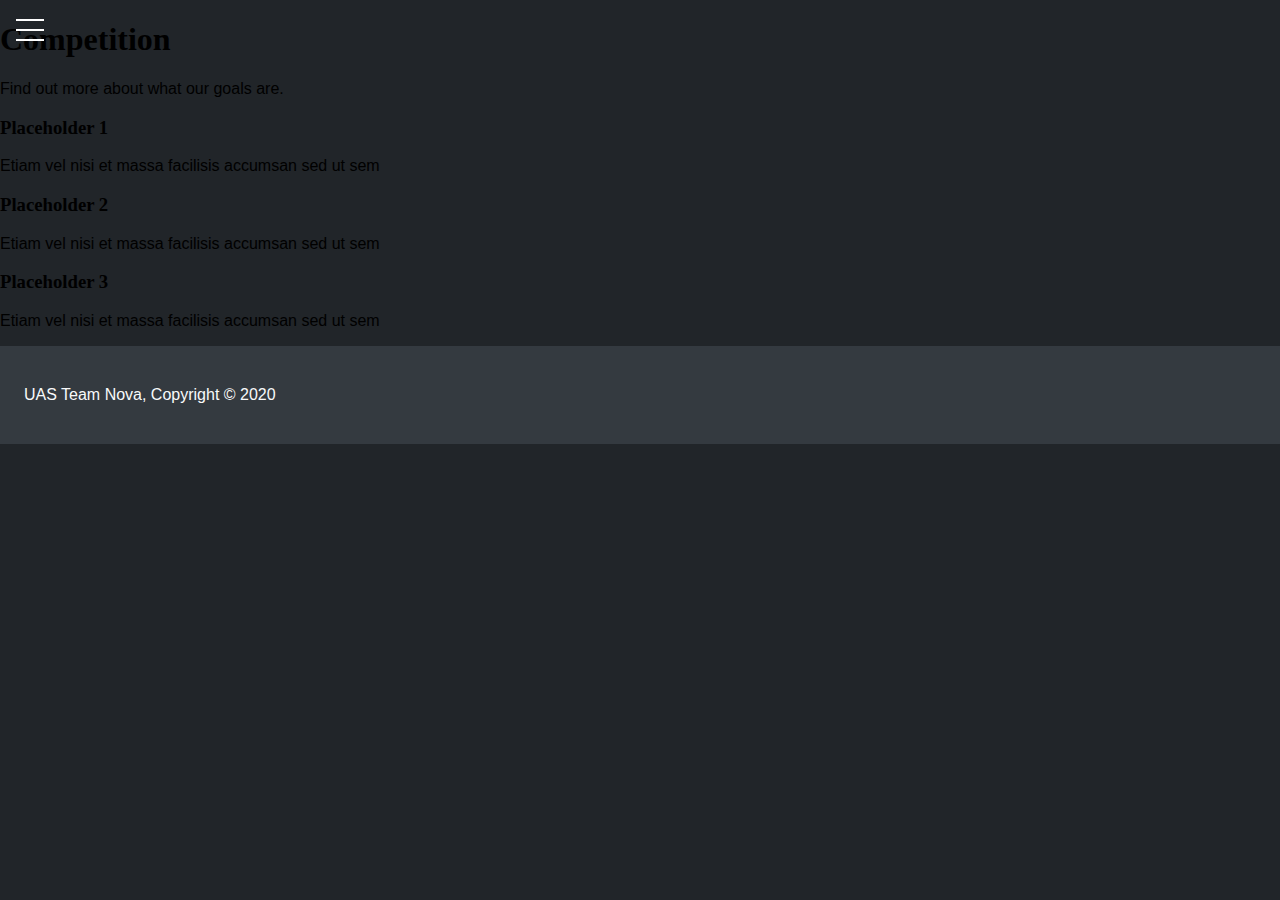
<file: pages/competition.html>
<!DOCTYPE html>
<html>
  <head>
    <meta charset="utf-8">
    <meta name="viewport" content="width=device_width, initial-scale=1.0">
    <meta name="author" content="Hasha Dar">
    <title>UAS Team Nova | About</title>
    <link rel="stylesheet" href="../css/style.css">
    <link rel="stylesheet" href="../css/menu.css">
  </head>
  <body>
    <div class="menu-wrap">
      <input type="checkbox" class="toggler">
      <div class="hamburger"><div></div></div>
      <div class="menu">
        <div>
          <div>
            <ul>
              <li><a href="../index.html">Home</a></li>
              <li><a href="./about.html">About</a></li>
              <li><a href="./projects.html">Projects</a></li>
              <li><a href="./competition.html">Competition</a></li>
              <li><a href="./sponsors.html">Sponsors</a></li>
            </ul>
          </div>
        </div>
      </div>
    </div>
    <!--<header>
      <div class="container">
        <div class="branding">
          <h1>UAS Team Nova</h1>
        </div>
        <nav>
          <ul>
            <li class="current"><a href="index.html">Home</a></li>
            <li><a href="./pages/about.html">About</a></li>
          </ul>
        </nav>
      </div>
    </header>-->

    <!--<section class="showcase">
      <div class="container" class="showcase-text">
        <h1>Welcome to Team Nova</h1>
        <p>We are Mechanical Engineering students from University College London, designing, building and testing unmanned aerial vehicles.</p>
      </div>
    </section>-->

    <section class="header-info">
      <div class="container">
        <div class="header-text">
          <h1>Competition</h1>
          <p>Find out more about what our goals are.</p>
        </div>
      </div>
    </section>

    <section class="boxes">
      <div class="container-boxes">
        <div class="box-1">
          <h3>Placeholder 1</h3>
          <p>Etiam vel nisi et massa facilisis accumsan sed ut sem</p>
        </div>
        <div class="box-1">
          <h3>Placeholder 2</h3>
          <p>Etiam vel nisi et massa facilisis accumsan sed ut sem</p>
        </div>
        <div class="box-1">
          <h3>Placeholder 3</h3>
          <p>Etiam vel nisi et massa facilisis accumsan sed ut sem</p>
        </div>
      </div>
    </section>

    <footer>
      <p>UAS Team Nova, Copyright &copy; 2020</p>
    </footer>

  </body>
</html>
</file>
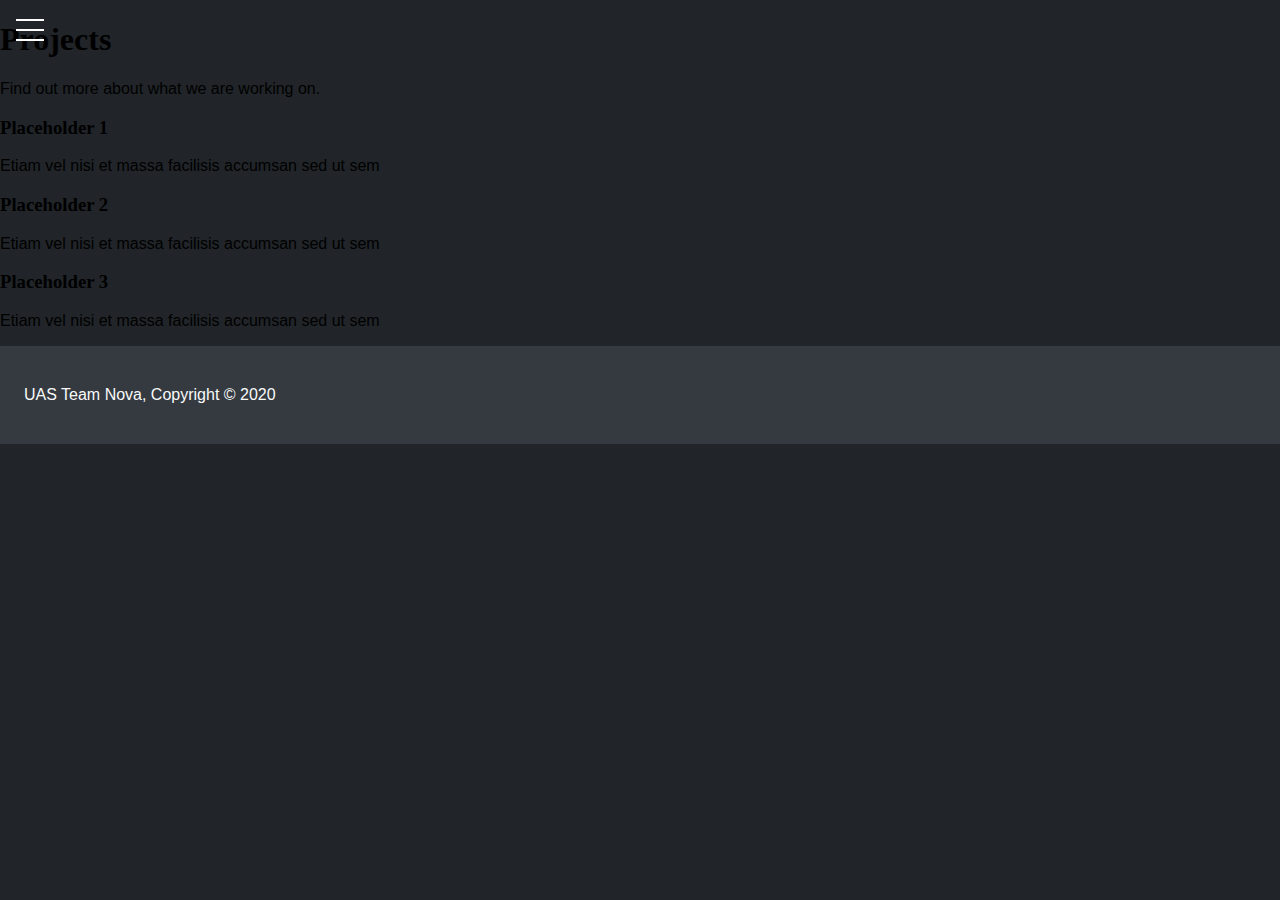
<file: pages/projects.html>
<!DOCTYPE html>
<html>
  <head>
    <meta charset="utf-8">
    <meta name="viewport" content="width=device_width, initial-scale=1.0">
    <meta name="author" content="Hasha Dar">
    <title>UAS Team Nova | About</title>
    <link rel="stylesheet" href="../css/style.css">
    <link rel="stylesheet" href="../css/menu.css">
  </head>
  <body>
    <div class="menu-wrap">
      <input type="checkbox" class="toggler">
      <div class="hamburger"><div></div></div>
      <div class="menu">
        <div>
          <div>
            <ul>
              <li><a href="../index.html">Home</a></li>
              <li><a href="./about.html">About</a></li>
              <li><a href="./projects.html">Projects</a></li>
              <li><a href="./competition.html">Competition</a></li>
              <li><a href="./sponsors.html">Sponsors</a></li>
            </ul>
          </div>
        </div>
      </div>
    </div>
    <!--<header>
      <div class="container">
        <div class="branding">
          <h1>UAS Team Nova</h1>
        </div>
        <nav>
          <ul>
            <li class="current"><a href="index.html">Home</a></li>
            <li><a href="./pages/about.html">About</a></li>
          </ul>
        </nav>
      </div>
    </header>-->

    <!--<section class="showcase">
      <div class="container" class="showcase-text">
        <h1>Welcome to Team Nova</h1>
        <p>We are Mechanical Engineering students from University College London, designing, building and testing unmanned aerial vehicles.</p>
      </div>
    </section>-->

    <section class="header-info">
      <div class="container">
        <div class="header-text">
          <h1>Projects</h1>
          <p>Find out more about what we are working on.</p>
        </div>
      </div>
    </section>

    <section class="boxes">
      <div class="container-boxes">
        <div class="box-1">
          <h3>Placeholder 1</h3>
          <p>Etiam vel nisi et massa facilisis accumsan sed ut sem</p>
        </div>
        <div class="box-1">
          <h3>Placeholder 2</h3>
          <p>Etiam vel nisi et massa facilisis accumsan sed ut sem</p>
        </div>
        <div class="box-1">
          <h3>Placeholder 3</h3>
          <p>Etiam vel nisi et massa facilisis accumsan sed ut sem</p>
        </div>
      </div>
    </section>

    <footer>
      <p>UAS Team Nova, Copyright &copy; 2020</p>
    </footer>

  </body>
</html>
</file>
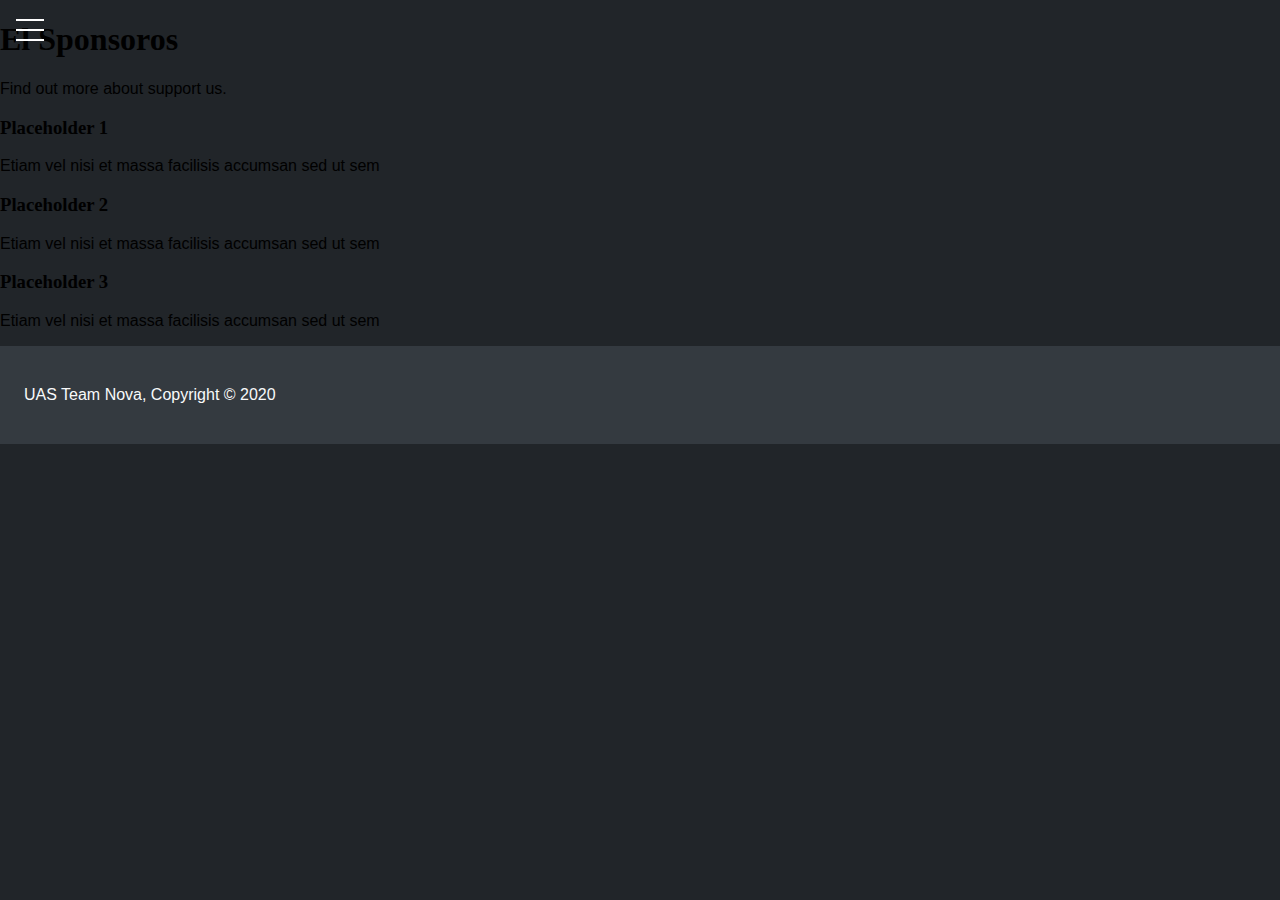
<file: pages/sponsors.html>
<!DOCTYPE html>
<html>
  <head>
    <meta charset="utf-8">
    <meta name="viewport" content="width=device_width, initial-scale=1.0">
    <meta name="author" content="Hasha Dar">
    <title>UAS Team Nova | About</title>
    <link rel="stylesheet" href="../css/style.css">
    <link rel="stylesheet" href="../css/menu.css">
  </head>
  <body>
    <div class="menu-wrap">
      <input type="checkbox" class="toggler">
      <div class="hamburger"><div></div></div>
      <div class="menu">
        <div>
          <div>
            <ul>
              <li><a href="../index.html">Home</a></li>
              <li><a href="./about.html">About</a></li>
              <li><a href="./projects.html">Projects</a></li>
              <li><a href="./competition.html">Competition</a></li>
              <li><a href="./sponsors.html">Sponsors</a></li>
            </ul>
          </div>
        </div>
      </div>
    </div>
    <!--<header>
      <div class="container">
        <div class="branding">
          <h1>UAS Team Nova</h1>
        </div>
        <nav>
          <ul>
            <li class="current"><a href="index.html">Home</a></li>
            <li><a href="./pages/about.html">About</a></li>
          </ul>
        </nav>
      </div>
    </header>-->

    <!--<section class="showcase">
      <div class="container" class="showcase-text">
        <h1>Welcome to Team Nova</h1>
        <p>We are Mechanical Engineering students from University College London, designing, building and testing unmanned aerial vehicles.</p>
      </div>
    </section>-->

    <section class="header-info">
      <div class="container">
        <h1>El Sponsoros</h1>
        <p>Find out more about support us.</p>
      </div>
    </section>

    <section class="boxes">
      <div class="container-boxes">
        <div class="box-1">
          <h3>Placeholder 1</h3>
          <p>Etiam vel nisi et massa facilisis accumsan sed ut sem</p>
        </div>
        <div class="box-1">
          <h3>Placeholder 2</h3>
          <p>Etiam vel nisi et massa facilisis accumsan sed ut sem</p>
        </div>
        <div class="box-1">
          <h3>Placeholder 3</h3>
          <p>Etiam vel nisi et massa facilisis accumsan sed ut sem</p>
        </div>
      </div>
    </section>

    <footer>
      <p>UAS Team Nova, Copyright &copy; 2020</p>
    </footer>

  </body>
</html>
</file>
<file: css/menu.css>
.menu-wrap{
  position: fixed;
  top: 0;
  left: 0;
  z-index: 1;
}

.menu-wrap .toggler{
  position: absolute;
  top: 0;
  left: 0;
  z-index: 2;
  cursor: pointer;
  width: 50px;
  height: 50px;
  opacity: 0;
}

.menu-wrap .hamburger{
  position: absolute;
  top: 0;
  left: 0;
  z-index: 1;
  width: 60px;
  height: 60px;
  padding: 1rem;
  background: var(--primary-color);
  display: flex;
  align-items: center;
  justify-content: center;
}

/* Hamburger line */
.menu-wrap .hamburger > div {
  position: relative;
  width: 100%;
  height: 2px;
  background-color: #fff;
  display: flex;
  align-items: center;
  justify-content: center;
  transition: all 0.4s ease;

}

/* Top and bottom lines */
.menu-wrap .hamburger > div:before,
.menu-wrap .hamburger > div:after{
  content:'';
  position: absolute;
  z-index: 1;
  top: -10px;
  width: 100%;
  height: 2px;
  background: inherit;
}

/*moves line down*/
.menu-wrap .hamburger > div:after{
  top: 10px;
}

/*toggler animate */
.menu-wrap .toggler:checked + .hamburger > div {
  transform: rotate(135deg);
}

/* turn lines into x */
.menu-wrap .toggler:checked + .hamburger > div:before,
.menu-wrap .toggler:checked + .hamburger > div:after {
  top: 0;
  transform: rotate(90deg);
}

/* rotate on hover when checked */
.menu-wrap .toggler:checked:hover + .hamburger > div {
  transform: rotate(225deg);
}

/* show menu*/
.menu-wrap .toggler:checked ~ .menu {
  visibility: visible;
}

.menu-wrap .toggler:checked ~ .menu > div {
  transform: scale(1);
  transition-duration: var(--menu-speed);
}

.menu-wrap .toggler:checked ~ .menu > div > div {
  opacity: 1;
  transition:  opacity 0.4s ease 0.4s;
}
.menu-wrap .menu {
  position: fixed;
  top: 0;
  left: 0;
  width: 100%;
  height: 100%;
  visibility: hidden;
  overflow: hidden;
  display: flex;
  align-items: center;
  justify-content: center;
}

.menu-wrap .menu > div {
  background: var(--overlay-color);
  border-radius: 50%;
  width: 200vh;
  height: 200vh;
  display: flex;
  flex: none;
  align-items: center;
  justify-content: center;
  transform: scale(0);
  transition: all 0.4s ease;
}

.menu-wrap .menu > div > div{
  text-align: center;
  max-width: 90vh;
  max-height: 100vh;
  opacity: 0;
  transition: opacity 0.4s ease;
}

.menu-wrap .menu > div > div > ul > li {
  list-style: none;
  color: #fff;
  font-size: 1.5rem;
  padding: 1rem;

}

.menu-wrap .menu > div > div > ul > li > a {
  color: inherit;
  text-decoration: none;
  transition: color 0.4s ease;
}
</file>
<file: css/style.css>
/* Reset some basic elements */
h1,
h2,
h3 {
    font-family: 'Italiana', serif;
}

body,
p {
    font-family: 'Roboto', sans-serif;
}

* {
    box-sizing: border-box;
}

html,
body {
    margin: 0;
    padding: 0;
    overflow-x: hidden;
    /* Hide horizontal scroll */
}

* {
    box-sizing: border-box;
}

.red {
    color: #FF0054;
}

.pink {
    color: #FB36FF;
}

.blue {
    color: #42FFED;
}

.selectDisable {
    -webkit-user-select: none;
    -khtml-user-select: none;
    -moz-user-select: none;
    -o-user-select: none;
    user-select: none;
}

/* Basic styling */
body {
    margin: 0;
    /* Removes the default margin provided by the browser */
    padding: 0;
    /* Removes the default padding provided by the browser */
    background-color: #212529;
    /* Sets the background color of the page */
    font-family: 'Roboto', sans-serif;
    /* Sets the default font for the page */
}

main {
    padding-top: 72px;
    /* Adjust the value based on the height of your toolbar */
    /* Rest of your styles... */
}

.toolbar {
    position: fixed;
    /* Fixed position relative to the viewport */
    top: 0;
    /* Align to the top of the viewport */
    left: 0;
    /* Align to the left of the viewport */
    width: 100%;
    /* Span the full width of the viewport */
    background: transparent;
    /* Your preferred background color */
    z-index: 1000;
    /* High z-index to ensure the toolbar is above other content */
}

.toolbar ul {
    list-style: none;
    /* Remove list bullets */
    padding: 0;
    /* Remove default padding */
    margin: 0;
    /* Remove default margin */
    display: flex;
    /* Use flexbox for horizontal layout */
    justify-content: center;
    /* Center the items horizontally */
}

.toolbar li {
    padding-left: 96px;
    padding-right: 96px;
    padding-top: 24px;
    padding-bottom: 24px;
    /* Add some padding around each nav item */
}

.toolbar a {
    text-decoration: none;
    /* Remove underline from links */
    color: #F8F9FA;
    /* Set a text color */
    font-family: 'Italiana', serif;
    /* Apply the 'Italiana' font */
    font-size: 20px;
    /* Adjust the font size as needed */
    transition: color 0.3s ease;
    /* This enables the smooth color transition */
}

/* Add a hover effect for navigation items */
.toolbar a:hover {
    color: #FF0054;
    /* Lighten the color on hover */
    transition: color 0.3s ease;
    /* This ensures the transition also applies when mouse leaves the link */
}

#landing {
    position: relative;
    width: 100vw;
    height: calc(100vh - 72px);
    overflow: hidden;
    color: #343A40;
    /* Text color */
    font-family: 'Italiana', serif;
    margin-bottom: 5vh;
}

.full-width-name {
    position: absolute;
    z-index: 1;
    /* Lower z-index so it's under the image */
    top: 50%;
    left: 50%;
    transform: translate(-50%, -50%);
    width: 100%;
    /* Full width */
    height: auto;
    /* Let the height be automatic */
    font-size: calc(15vw + 15vh);
    /* Adjust the size as needed */
    line-height: 1;
    user-select: none;
    display: flex;
    flex-direction: column;
    justify-content: center;
    align-items: flex-start;
}

.left-justified {
    align-self: flex-start;
    padding-left: 24px;
    /* Adds some space on the left */
}

.right-justified {
    align-self: flex-end;
    padding-right: 24px;
    /* Adds some space on the right */
}


.left-justified,
.right-justified {
    /* ... other styles ... */
    user-select: none;
    /* Prevent text from being selectable */
}

.tag-lines {
    position: absolute;
    top: 60vh;
    /* Adjust based on your actual layout */
    left: 20vw;
    transform: translateX(-50%);
    width: 80%;
    /* Adjust if necessary */
    text-align: left;
    z-index: 3;
    /* Make sure it's above the image and text */
}

.tag-line {
    display: flex;
    align-items: center;
    margin-bottom: 1.5rem;
    /* Space between lines */
}

.line {
    width: 50%;
    /* Adjust based on design */
    margin-right: 1rem;
    /* Space between line and text */
}

.tag-text {
    color: #F8F9FA;
    white-space: nowrap;
    /* Ensure text does not wrap */
    font-family: 'Roboto', sans-serif;
    /* Use your desired font here */
    font-size: 1rem;
    /* Adjust to your preference */
}

.tag-line:nth-child(1) .line {
    border: 1px solid #FF0054;
    /* First line color */
}

.tag-line:nth-child(2) .line {
    border: 1px solid #FB36FF;
    /* Second line color */
}

.tag-line:nth-child(3) .line {
    border: 1px solid #42FFED;
    /* Third line color */
}

/* ... Rest of your styles ... */

.indexer {
    position: relative;
    z-index: 2;
}

.content-container {
    display: grid;
    grid-template-columns: repeat(4, 1fr);
    /* 4 equal columns */
    grid-gap: 50px;
    /* This is the gutter between columns */
    margin: 0 100px;
    /* Margin on the sides */
}

.content-item img {
    /* Styles for content items */
    width: 100%;
    height: auto;
    object-fit: cover;
    display: block;
    opacity: 0.8;
    margin-top: 10vh;
}

.second-column {
    grid-column: 2/3;
}

.fourth-column {
    grid-column: 4/5;
}

.scroll-indicator {
    position: absolute;
    top: 30%;
    /* Adjust as necessary to align with 'hasha' */
    right: 15%;
    /* Adjust as necessary for spacing from the right edge */
    z-index: 4;
    /* Ensure it's above other elements */
    cursor: pointer;
    /* Change cursor to indicate interactivity */
}

.scroll-wheel {
    width: 24px;
    /* Size of the scroll indicator */
    height: 24px;
    /* Size of the scroll indicator */
    border: 2px solid #DEE2E6;
    /* Scroll wheel color */
    border-radius: 12px;
    /* Half of the width/height to make it round */
    position: relative;
}

.scroll-wheel::before {
    content: '';
    position: absolute;
    top: 4px;
    left: 50%;
    width: 2px;
    /* Width of the scroll line */
    height: 8px;
    /* Height of the scroll line */
    background-color: #DEE2E6;
    /* Scroll line color */
    transform: translateX(-50%);
    animation: scroll-wheel-animation 2s infinite;
    /* Apply the animation */
}

/* Keyframes for the scroll wheel animation */
.scroll-wheel::before {
    /* ... existing styles ... */
    animation: scroll-wheel-animation 2s infinite;
    /* Apply the animation */
}

@keyframes scroll-wheel-animation {
    0% {
        top: 4px;
        opacity: 0;
        background-color: #FF0054;
        /* Starting color */
    }

    30% {
        opacity: 1;
        background-color: #FB36FF;
        /* Intermediate color */
    }

    70% {
        top: 12px;
        opacity: 1;
        background-color: #42FFED;
        /* End color */
    }

    100% {
        top: 12px;
        opacity: 0;
        background-color: #42FFED;
        /* Ensure it fades out to the same end color */
    }
}


.scroll-indicator:hover .scroll-wheel {
    animation-play-state: paused;
    /* Pause animation on hover */
}


/* Style for the About Section */
#about {
    position: relative;
    width: 100vw;
    height: calc(100vh);
    overflow: hidden;
    color: #343A40;
    /* Text color */
    font-family: 'Italiana', serif;
}

#about .content-item:first-child {
    padding-top: 400px;
    /* Adjust the value as needed */
    color: #F8F9FA;
}

.about-background-text {
    position: absolute;
    z-index: 1;
    /* Lower z-index so it's under the image */
    top: 20%;
    left: 50%;
    transform: translate(-50%, -50%);
    width: 100%;
    /* Full width */
    height: auto;
    /* Let the height be automatic */
    font-size: calc(15vw + 15vh);
    /* Adjust the size as needed */
    line-height: 1;
    user-select: none;
    display: flex;
    flex-direction: column;
    justify-content: center;
    align-items: flex-start;
}

.left-justified {
    align-self: flex-start;
    padding-left: 24px;
    /* Adds some space on the left */
}

#projects {
    position: relative;
    width: 100vw;
    height: calc(100vh);
    overflow: hidden;
    color: #343A40;
    /* Text color */
    font-family: 'Italiana', serif;
}

.projects-background-text {
    position: absolute;
    z-index: 1;
    /* Lower z-index so it's under the image */
    top: 50%;
    left: 50%;
    transform: translate(-50%, -50%);
    width: 100%;
    /* Full width */
    height: auto;
    /* Let the height be automatic */
    font-size: calc(12vw + 12vh);
    /* Adjust the size as needed */
    line-height: 1;
    user-select: none;
    display: flex;
    flex-direction: column;
    justify-content: center;
    align-items: flex-start;
}

.left-justified {
    align-self: flex-start;
    padding-left: 24px;
    /* Adds some space on the left */
}

.right-justified {
    align-self: flex-end;
    padding-right: 24px;
    /* Adds some space on the right */
}


.left-justified,
.right-justified {
    /* ... other styles ... */
    user-select: none;
    /* Prevent text from being selectable */
}

#contact {
    position: relative;
    width: 100vw;
    height: 80vh;
    overflow: hidden;
    color: #343A40;
    /* Text color */
    font-family: 'Italiana', serif;
}

.contact-background-text {
    position: absolute;
    z-index: 1;
    /* Lower z-index so it's under the image */
    top: 25%;
    left: 90%;
    transform: translate(-50%, -50%);
    width: 100%;
    /* Full width */
    height: auto;
    /* Let the height be automatic */
    font-size: calc(12vw + 12vh);
    /* Adjust the size as needed */
    line-height: 1;
    user-select: none;
    display: flex;
    flex-direction: column;
    justify-content: center;
    align-items: flex-start;
}

.left-justified {
    align-self: flex-start;
    padding-left: 24px;
    /* Adds some space on the left */
}

footer {
    display: grid;
    grid-template-columns: auto 1fr;
    /* Adjusted for two columns */
    align-items: center;
    padding: 24px;
    background-color: #343A40;
    color: #F8F9FA;
}

.footer-content {
    /* Styles for the left side content */
    padding-left: 96px;
}

.footer-large-text {
    font-size: 96px;
    /* Large font size for "Hasha Dar" */
    text-align: right;
    /* Align to the right */
    padding-right: 96px;
    /* Optional padding for aesthetics */
    font-family: 'Italiana', serif;
    color: #F8F9FA;
}

footer div,
footer a {
    line-height: 1.5;
}

/* Style for links */
footer a {
    color: #F8F9FA;
    text-decoration: none;
    transition: color 0.3s ease;
    display: block;
}

footer a:hover {
    color: #FF0054;
    /* Lighten the color on hover */
    transition: color 0.3s ease;
    /* This ensures the transition also applies when mouse leaves the link */
}
</file>
